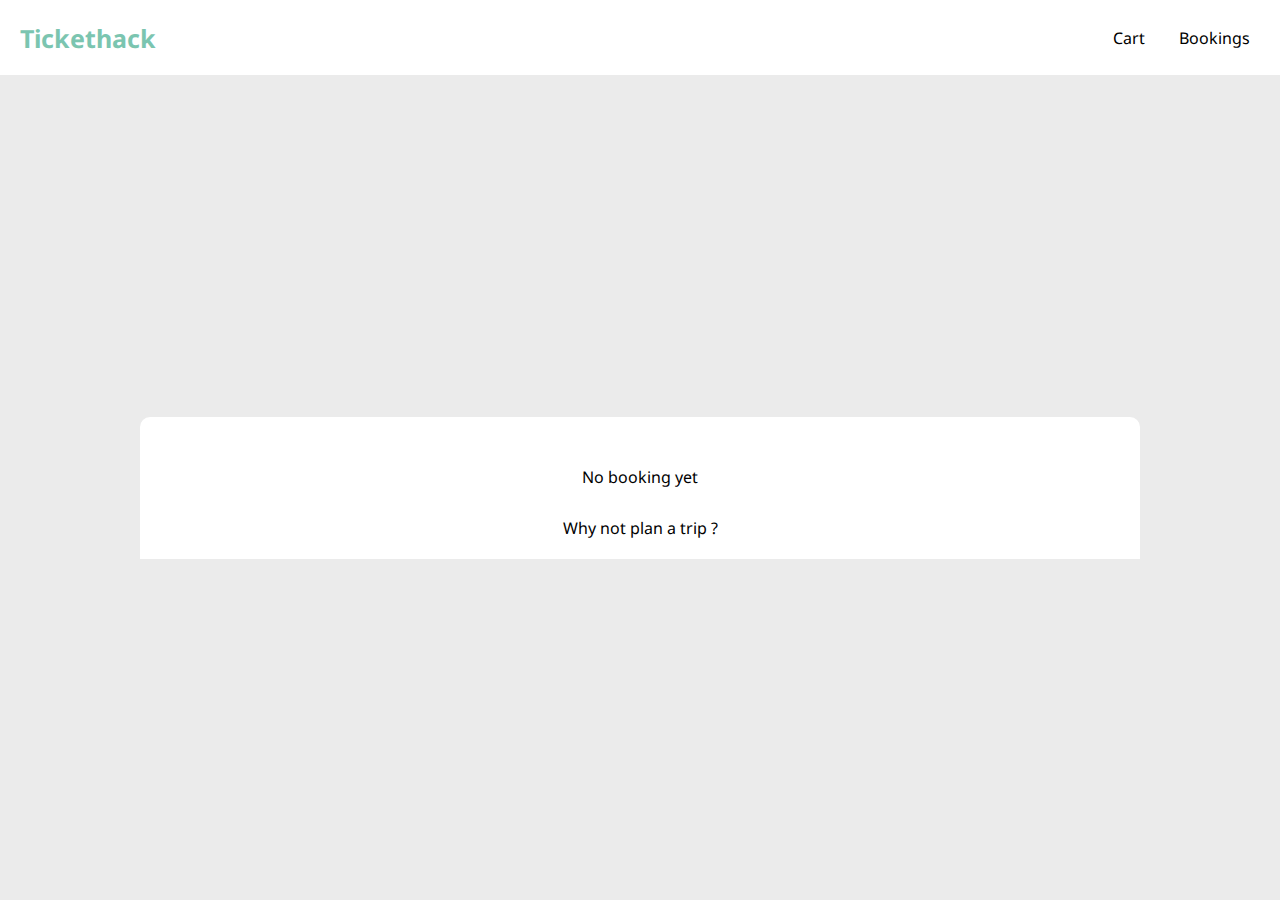
<file: booking.html>
<!DOCTYPE html>
<html lang="en">
<head>
    <meta charset="UTF-8">
    <meta http-equiv="X-UA-Compatible" content="IE=edge">
    <meta name="viewport" content="width=device-width, initial-scale=1.0">
    <link rel="stylesheet" href="style.css" />
    <link rel="preconnect" href="https://fonts.googleapis.com">
    <link rel="preconnect" href="https://fonts.gstatic.com" crossorigin>
    <link href="https://fonts.googleapis.com/css2?family=Noto+Sans:wght@200;400&display=swap" rel="stylesheet">
    <title>Your cart</title>
</head>
<body>
    <div id = "cart-container">
        
        <div id="header">
            <div ><a class="homepage" href="index.html">Tickethack</a></div>
            <div ><a id="menu" href="carts.html">Cart</a>
                <a id="menu" href="booking.html">Bookings</a>
            </div>
        </div>

        <div id="main">
            <div id="bookings">
                <div id = "cart-status">No booking yet</div>
                <div id = "fullcart">Why not plan a trip ?</div>
            </div>

        </div>
    </div>
    
    <script src="booking.js"></script> 
</body>
</html>
</file>
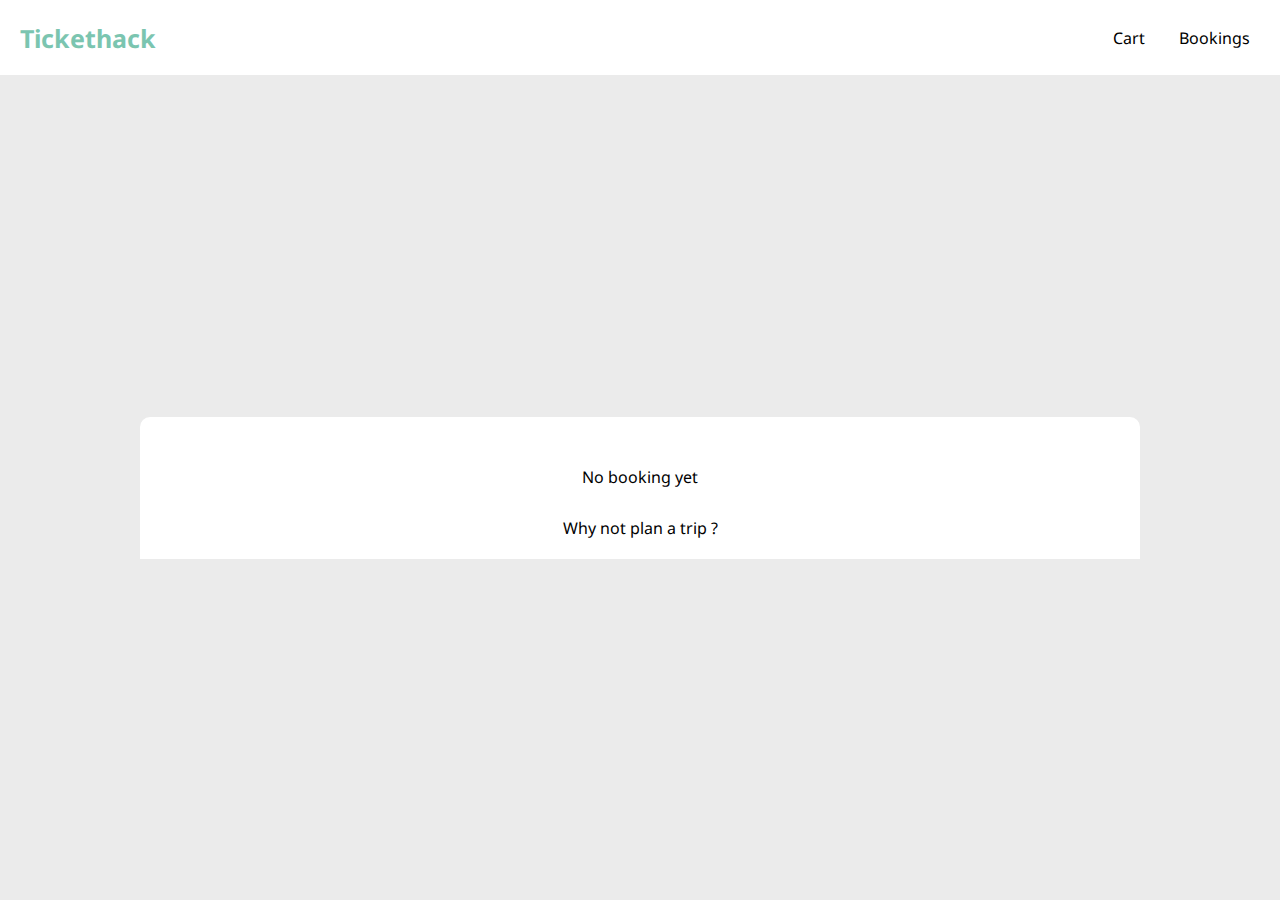
<file: carts.html>
<!DOCTYPE html>
<html lang="en">
<head>
    <meta charset="UTF-8">
    <meta http-equiv="X-UA-Compatible" content="IE=edge">
    <meta name="viewport" content="width=device-width, initial-scale=1.0">
    <link rel="stylesheet" href="style.css" />
    <link rel="preconnect" href="https://fonts.googleapis.com">
    <link rel="preconnect" href="https://fonts.gstatic.com" crossorigin>
    <link href="https://fonts.googleapis.com/css2?family=Noto+Sans:wght@200;400&display=swap" rel="stylesheet">
    <title>Your cart</title>
</head>
<body>
    <div id = "cart-container">
        
        <div id="header">
            <div ><a class="homepage" href="index.html">Tickethack</a></div>
            <div ><a id="menu" href="carts.html">Cart</a>
                <a id="menu" href="booking.html">Bookings</a>
            </div>
        </div>

        <div id="main">
            <div id="cart">
                <div id = "cart-status">No booking yet</div>
                <div id = "fullcart">Why not plan a trip ?</div>
            </div>

        </div>
    </div>
    
    <script src="carts.js"></script> 
</body>
</html>
</file>
<file: style.css>
body {
    margin : 0;
    font-family: 'Noto Sans', sans-serif;
}

#header {
    grid-row-start: 1;
    grid-row-end: 2;
    grid-column-start: 1;
    grid-column-end: 13;
    display: flex;
    justify-content: space-around;
    align-items: center;
    background-color: white;
    justify-content: space-between;
  
}

#main {
    grid-row-start: 2;
    grid-row-end: 13;
    grid-column-start: 1;
    grid-column-end: 13;
    display: flex;
    justify-content: center;
    align-items: center;   
    flex-direction: column; 
}

#cart {
    display: flex;
    background-color: white;
    flex-direction: column;
    border-top-left-radius: 10px;
    border-top-right-radius: 10px;
    width: 1000px;
    align-items: center;
    padding-bottom: 20px;
    padding-top: 20px; 
 


}

#container {
    display: grid;
    height: 100vh;
    grid-template-rows: repeat(12,1fr);
    grid-template-columns: repeat(12,1fr);
    background-image: url(image/background.jpg);
    background-position: center center;
    background-size: cover;

}

#cart-status {
    width: 1000px;
    display: flex;
    text-align: center;
    justify-content: center;
    align-items: center;
    height: 80px;
}

#fullcart {
    width: 850px;
    display: block;
    height: auto;
    text-align: center;
    overflow:auto;
}

.cart-item {
    background-color: #F6EEEF;
    display: flex;
    justify-content: space-between;
    align-items: center;
    margin: 15px;
    border-radius: 5px;
    padding-left: 10px;
    padding-right: 10px;
}

.btn-delete {
    height: 30px;
    width: 30px;
    background-color: #7BC5B0;
    border: none;
    color:rgb(255, 255, 255);
    border-radius: 5px;
}

#cart-total {
    background-color: rgb(38, 72, 100);
    height: 60px;
    width: 900px;
    border-bottom-left-radius: 10px;
    border-bottom-right-radius: 10px;
    display: flex;
    flex-direction: row;
    justify-content: space-between;
    align-items: center;
    padding-left: 50px;
    padding-right: 50px;
}
.homepage {
    margin-left: 20px;
    color: #7BC5B0;
   font-weight: bold;
   font-size: 25px;
   text-decoration: none;
}

#menu {
    margin-right: 30px;
    text-decoration: none;
    color: #000000;
   

}

#cart-container {
    display: grid;
    grid-template-rows: repeat(12,1fr);
    grid-template-columns: repeat(12,1fr);
    background-color: rgb(235, 235, 235);
    height: 100vh;
}

#text
{  color: white;
    text-align: center;
  
}

#mainindex {
    grid-row-start: 2;
    grid-row-end: 13;
    grid-column-start: 1;
    grid-column-end: 13;
    display: flex;
	flex-direction: column;
	justify-content: center;
	align-items: center;
   
}

#searchtrip{
    background-color: white;
    border-radius: 30rem;
    height: 50px;
    width: 60%;
    display: flex;

	align-items: center;
    justify-content: space-around;
   

}

#glass {
	border: none;
	background-color: transparent;
	color: black;
	cursor: pointer;
    width: 30px;
    height: auto;


}

#btnSearch{
    border: none;
	background-color: transparent;
}

#searchdate{
    display: flex;
    justify-content: center;
    align-items: center;  

}

#result {
    background-color: white;
   display: flex;
   flex-direction: column;
   justify-content: center;
    align-items: center;  
    margin-top: 20px;
    width: 60%;
    border-radius: 30px;
    overflow: auto;  
  
   
}

#init {
  
   /* display: flex;
   flex-direction: column;
   justify-content: center;
    align-items: center;  */
    overflow: auto; 
     
}

hr{
    color: #7BC5B0;
    border: 1px solid  #7BC5B0  ;
    width: 200px;
}
#btn-purchase {
    height: 35px;
    width: auto;
    background-color: #7BC5B0;
    border: none;
    color:rgb(255, 255, 255);
    border-radius: 5px;
}

#totalprice {
    color: white;
}

#bookings {
    display: flex;
    background-color: white;
    flex-direction: column;
    border-top-left-radius: 10px;
    border-top-right-radius: 10px;
    width: 1000px;
    align-items: center;
    padding-bottom: 20px;
    padding-top: 20px;
}

#enjoy {
    color: #7BC5B0;
}

.noData{
    display: flex;
    flex-direction: column;
    justify-content: center;
     align-items: center; 
     padding: 20px;
}

#imgNot{
    width: 200px;
    height: auto;
}

.tripList {
    display: flex;
    justify-content: space-around;
     align-items: center; 
     width: 500px;
     background-color: #F6EEEF;
     margin-top: 10px;
    margin-bottom: 10px;
    border-radius: 30px;
   

   
}

.btn-add {
    height: 30px;
    width: 50px;
    background-color: #7BC5B0;
    border: none;
    color:rgb(255, 255, 255);
    border-radius: 5px;
}

p{
    text-align: center;
}
</file>
